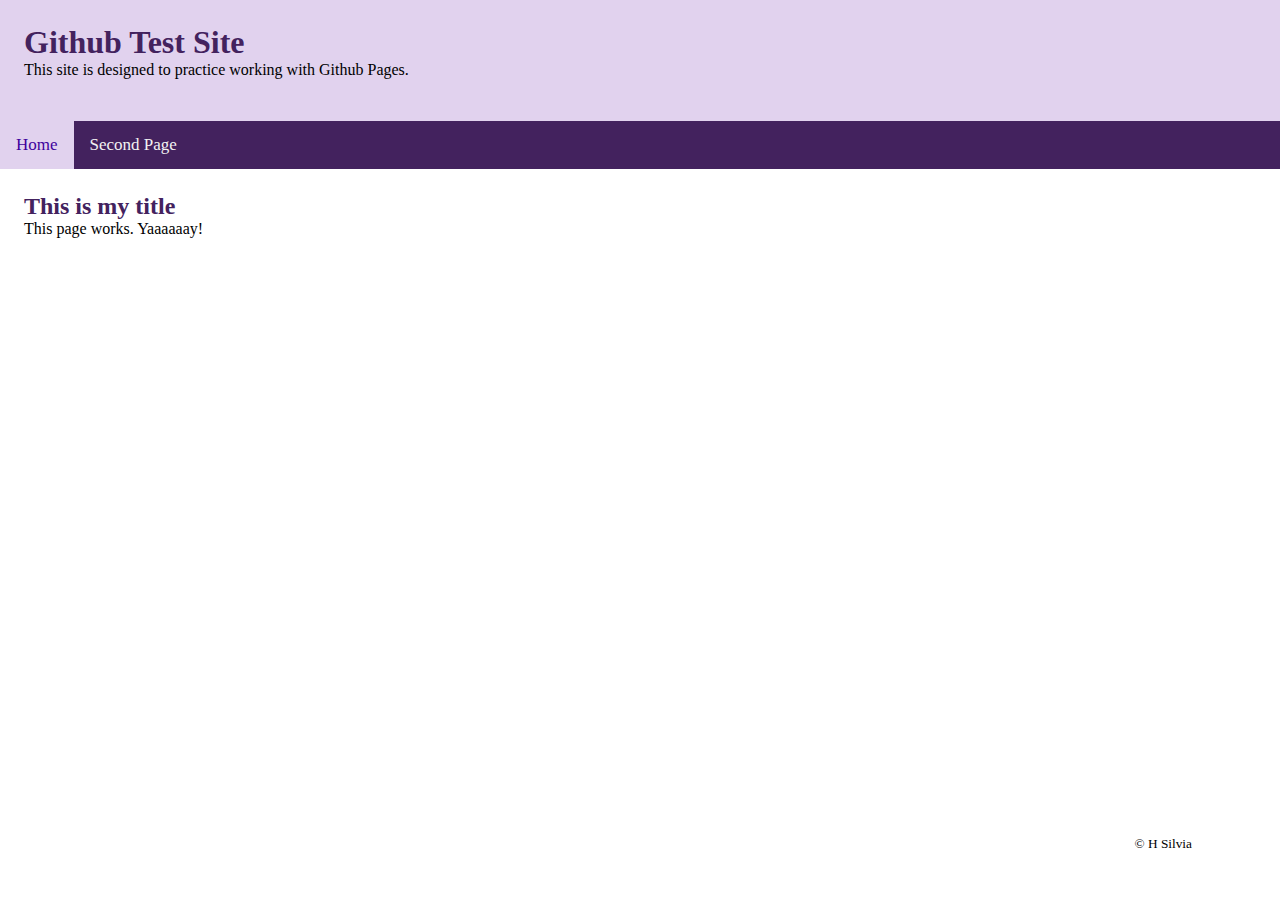
<file: index.html>
<!doctype html>
<html>
<head>
<meta charset="utf-8">
<title>Github Test Site</title>
	<link rel="stylesheet" href="style.css">
</head>

<body>
	<header>
		<div class="spacing">
		<h1>Github Test Site</h1>
		<p>This site is designed to practice working with Github Pages.</p>
		</div>
		<br>
		<nav class="topnav">
			<a class="active" href="index.html">Home</a>
			<a href="extra/second.html">Second Page</a>
		</nav>
	</header>
	<main class="spacing">
		<h2>This is my title</h2>
		<p>This page works. Yaaaaaay!</p>
	</main>
	<footer>
	<small><p>&copy; H Silvia</p></small>
	</footer>
</body>
</html>
</file>
<file: style.css>
@charset "utf-8";
/* CSS Document */
* {
	margin: 0px;
}

.spacing {
	padding: 1.5em;
}

header {
	background-color: #E1D2EE;
}

h1, h2 {
	color: #43225E;
}

/* Add a black background color to the top navigation */
.topnav {
  background-color: #43225E;
  overflow: hidden;
}

/* Style the links inside the navigation bar */
.topnav a {
  float: left;
  color: #f2f2f2;
  text-align: center;
  padding: 14px 16px;
  text-decoration: none;
  font-size: 17px;
}

/* Change the color of links on hover */
.topnav a:hover {
  background-color: #A29061;
}

/* Add a color to the active/current link */
.topnav a.active {
  background-color: #E1D2EE;
  color: #3F029D;
}

footer {
	position: absolute;
	margin: 1.5em;
	bottom: 1.5em;
	right: 5%;
}
</file>
